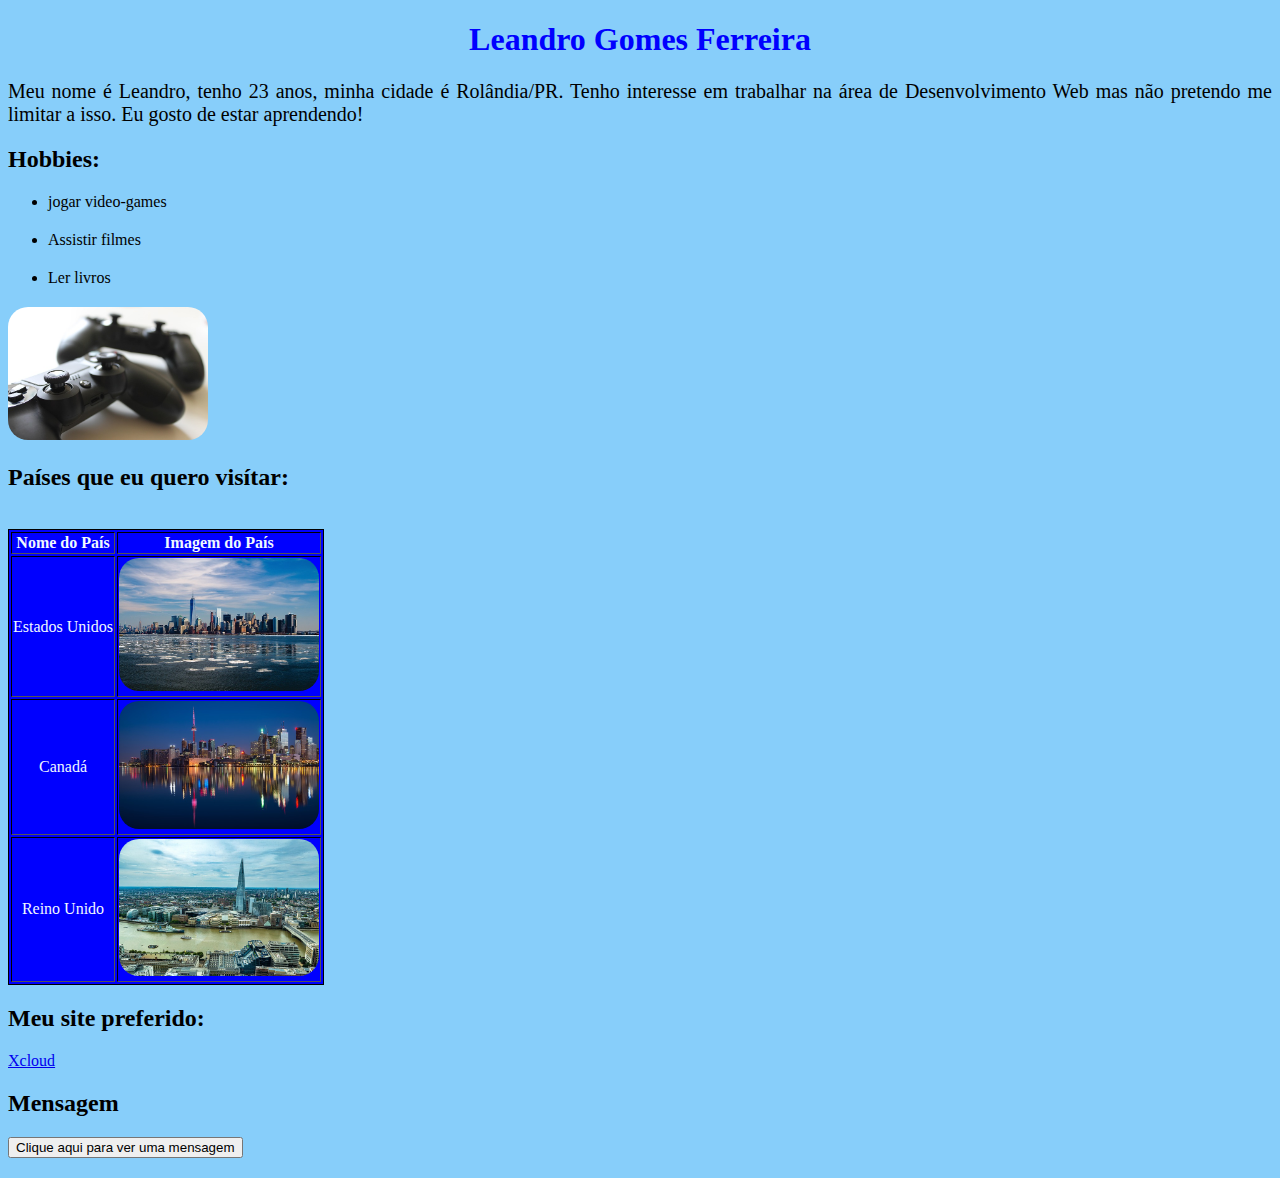
<file: index.html>
<!DOCTYPE html>
<html lang="pt-br">

<head>
    <meta charset="UTF-8">
    <meta name="viewport" content="width=device-width, initial-scale=1.0">
    <title>Document</title>
    <link rel="stylesheet" href="estilo.css">
</head>

<body>
    <h1>Leandro Gomes Ferreira</h1>
    <p>Meu nome é Leandro, tenho 23 anos, minha cidade é Rolândia/PR. Tenho interesse em trabalhar na área de
        Desenvolvimento Web mas não pretendo me limitar a isso. Eu gosto de estar aprendendo!</p>

    <h2>Hobbies:</h2>
    <ul>
        <li>jogar video-games</li>
        <li>Assistir filmes</li>
        <li>Ler livros</li>
    </ul>
    <img src="imagens/controle-de-videoGame.jpg" alt="dois controles de video-game da cor preta">

    <h2>Países que eu quero visítar:</h2>

    <table border="1">
        <tr>
            <th>Nome do País</th>
            <th>Imagem do País</th>
        </tr>
        <tr><br>
            <td>Estados Unidos</td>
            <td><img src="imagens/eua.jpg" alt="imagem da cidade de Nova York no EUA"></td>
        </tr>
        <tr>
            <td>Canadá</td>
            <td><img src="imagens/canada.jpg" alt="Uma imagem da cidade de Toronto no Canadá"></td>
        </tr>
        <tr>
            <td>Reino Unido</td>
            <td><img src="imagens/reino-unido.jpg" alt="Uma imagem da cidade de Londres no Reino Unido"></td>
        </tr>
    </table>
    <h2>Meu site preferido:</h2>
    <a href="https://www.xbox.com/pt-br/play" target="_blank">Xcloud</a>

    <h2>Mensagem</h2>

    <button id="botao">Clique aqui para ver uma mensagem</button>
    <p class="mensagem"></p>
    
    <script src="script.js"></script>
</html>
</file>
<file: estilo.css>
body {
    background-color: lightskyblue;
}

h1 {
    color: blue;
    text-align: center;
}

p {
    font-size: 20px;
    text-align: justify;
}

ul li {
    margin-bottom: 20px;
}

img {
    border-radius: 20px;
    width: 200px;
}

table {
    border: 1px solid black;
    text-align: center;
    color: aliceblue;
    background-color: blue;
}


a:hover {
    color: yellow;
}

.mensagem {
    margin-top: 1px;
}
</file>
